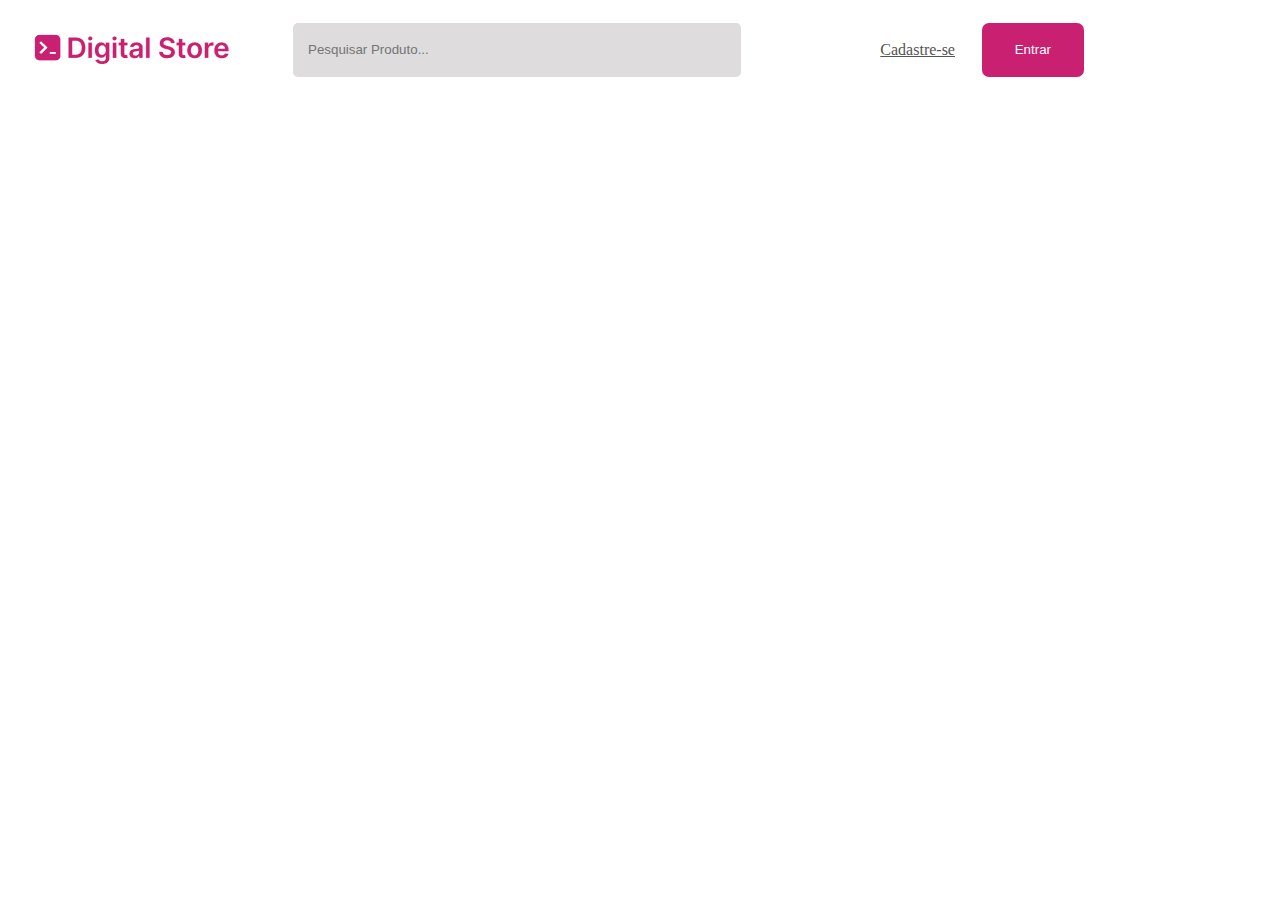
<file: index.html>
<!DOCTYPE html>
<html lang="en">
<head>
    <meta charset="UTF-8">
    <meta name="viewport" content="width=device-width, initial-scale=1.0">
    <link rel="stylesheet" href="style.css">
    <link rel="stylesheet" href="https://cdnjs.cloudflare.com/ajax/libs/font-awesome/6.6.0/css/all.min.css" integrity="sha512-Kc323vGBEqzTmouAECnVceyQqyqdsSiqLQISBL29aUW4U/M7pSPA/gEUZQqv1cwx4OnYxTxve5UMg5GT6L4JJg==" crossorigin="anonymous" referrerpolicy="no-referrer" />
    <title>Dripstore</title>
</head>
<body>
    <div id="container">
        <div>
            <img src="Captura de tela 2024-10-08 185145.png" alt="">
        </div>
        <div class="searchBar">
            <input type="text" name="" id="" placeholder="Pesquisar Produto...">
            <i id="lupa" class="fa-solid fa-magnifying-glass"></i>
        </div>
        <div class="redirect">
            <a href="">Cadastre-se</a>
            <button>Entrar</button>
        </div>
        <div class="divCarrinho">
            <i id="shoppingCart" class="fa-solid fa-cart-shopping"></i>       
        </div>
    </div>

</body>
</html>
</file>
<file: style.css>
*{
    margin: 0;
    padding: 0;
}
#container {
    display: flex;
    justify-content: space-around;
    align-items: center;
    margin-top: 2vh;
}
.searchBar{
    width: 40vw;
}
.searchBar input{
    width: 35vw;
    height: 6vh;
    background-color: #dedcdc;
    border: none;
    outline: none;
    border-radius: 5px;
}
.searchBar input::placeholder{
    padding-left: 15px;
}
#lupa{
    margin-left: -2.5vw;
    color: gray;
}
.redirect{
    display: flex;
    align-items: center;
    justify-content: space-around;
    height: 7vh;
    width: 18vw;
}
.redirect button{
    width: 8vw;
    height: 6vh;
    background-color: #c92071;
    border: none;
    color: white;
    border-radius: 7px;
}
.redirect a{
    color: rgb(85, 83, 83);
}
.divCarrinho{
    height: 7vh;
    width: 7vw;
    display: flex;
    align-items: center;
    justify-content: flex-start;
}
#shoppingCart{
    color: #c92071;
    font-size: 18px;
}
</file>
